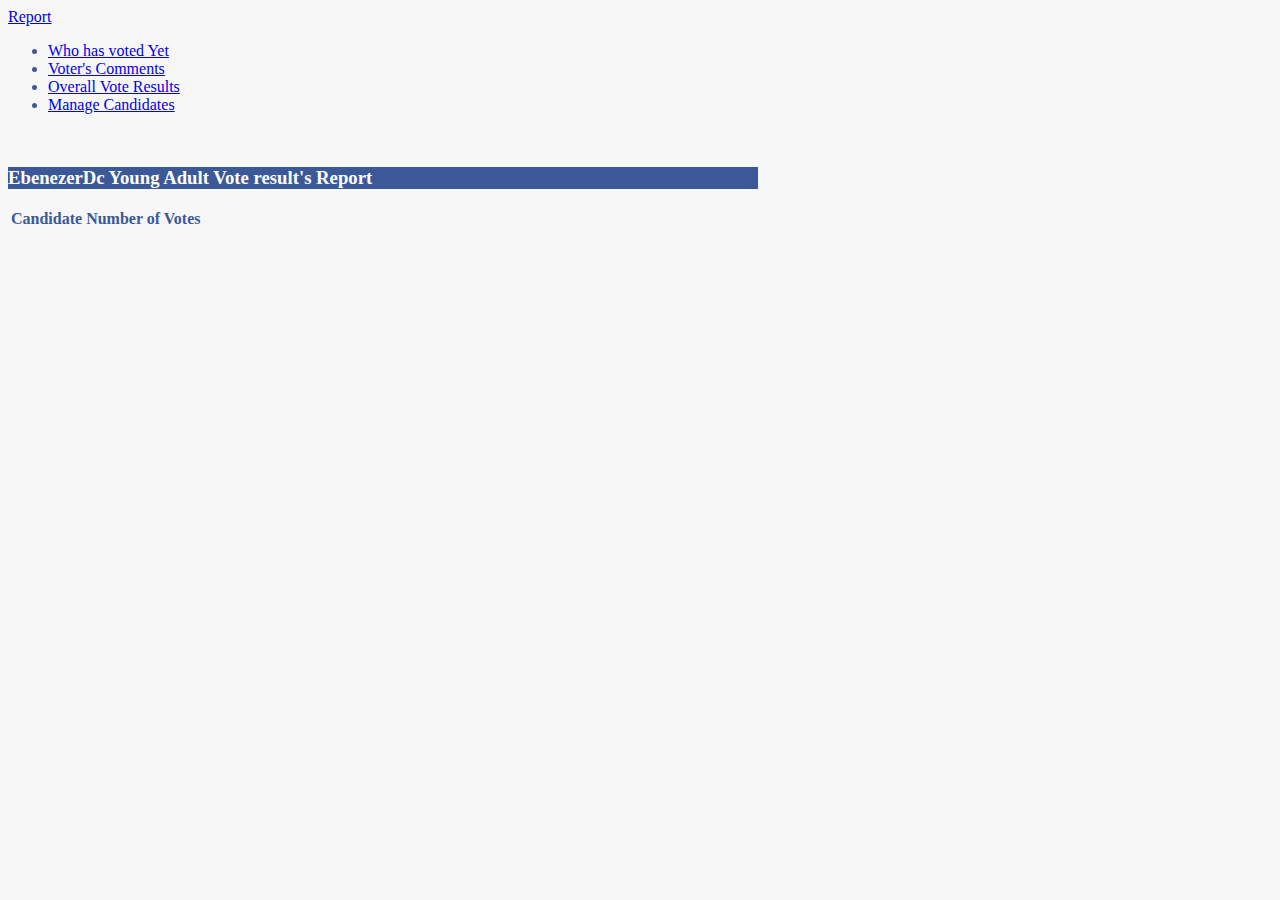
<file: admin/index.html>
<!doctype html>
<html lang="en">
<head>
    <meta charset="UTF-8">
    <title>Vote result - Report</title>
    <script src="https://code.jquery.com/jquery-2.1.4.js"></script>
    <script src="https://cdn.firebase.com/js/client/2.4.0/firebase.js"></script>
    <link rel="shortcut icon" href="../images/favicon.ico" type="image/x-icon">
    <link rel="stylesheet" href="https://maxcdn.bootstrapcdn.com/bootstrap/3.3.6/css/bootstrap.min.css" integrity="sha384-1q8mTJOASx8j1Au+a5WDVnPi2lkFfwwEAa8hDDdjZlpLegxhjVME1fgjWPGmkzs7" crossorigin="anonymous">
    <link rel="stylesheet" href="../styles/style.css" type="text/css" />

</head>
<body>
    <nav class="navbar navbar-inverse">
      <div class="container">
        <div class="navbar-header">
          <a class="navbar-brand" href="#">Report</a>
        </div>
        <ul class="nav navbar-nav">
          <li><a href="list_voters.html">Who has voted Yet</a></li>
          <li><a href="comments.html">Voter's Comments</a></li> 
          <li class="active"><a href="index.html">Overall Vote Results</a></li> 
          <li><a href="candidates.html">Manage Candidates</a></li>
        </ul>
      </div>
    </nav>
        
    <div class="report container">
        <br>
       <div class="panel panel-default">
      <div class="panel-heading">
        <h3 class="panel-title">EbenezerDc Young Adult Vote result's Report </h3>
      </div>
      <div class="panel-body">
        <table class="table table-striped" id="report-table">
         <tr>
             <th>Candidate</th>
             <th>Number of Votes</th>
         </tr>
         
        </table>
      </div>
    </div>     

    </div>
    
    
	<div class="loading">
		<img src="../images/loading.gif" alt="">
	</div>
		
<script type="text/javascript" src="../scripts/report.js"></script>
<script>
    generateVoteReport();
</script>
</body>
</html>
</file>
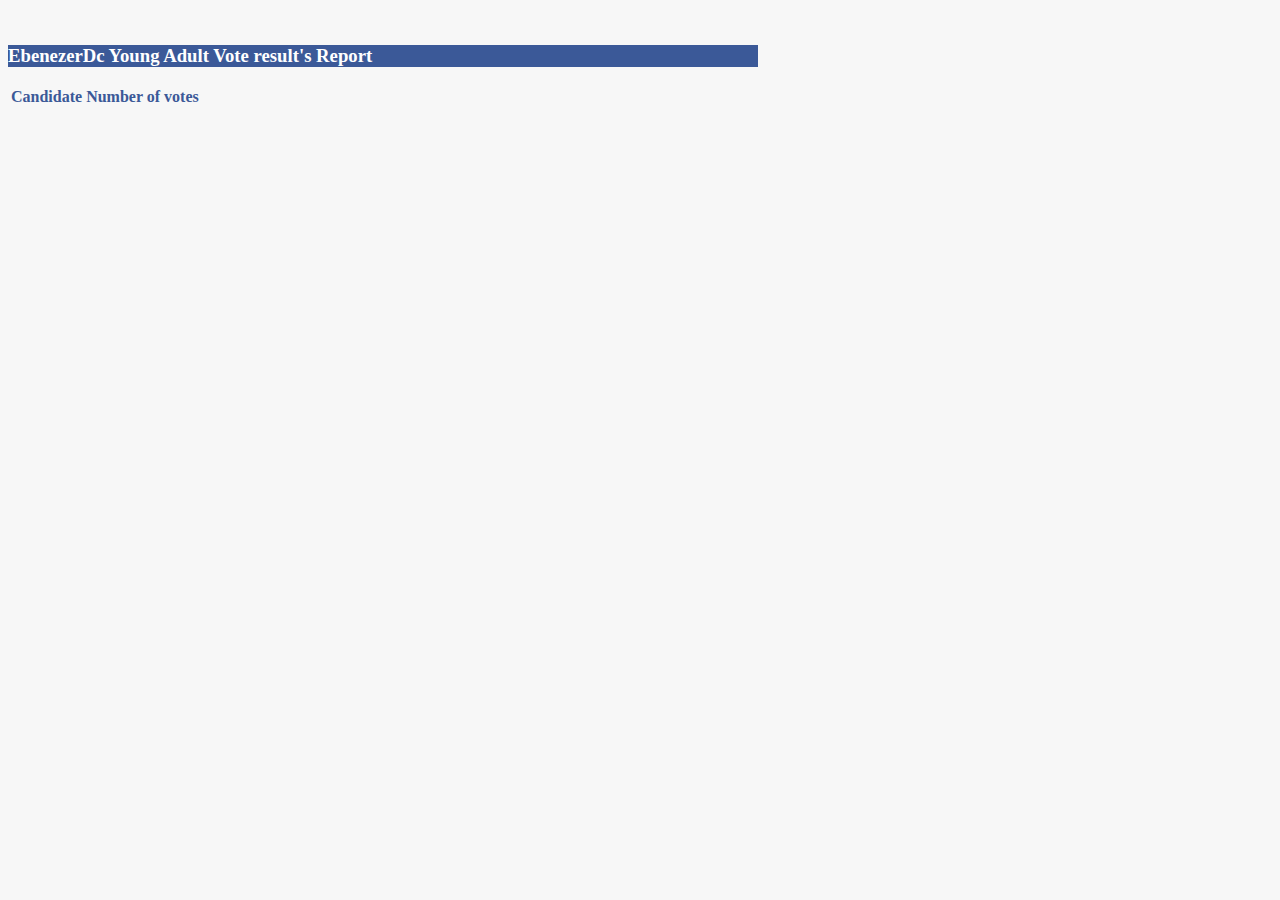
<file: report.html>
<!doctype html>
<html lang="en">
<head>
    <meta charset="UTF-8">
    <title>Vote result - Report</title>
    <script src="https://code.jquery.com/jquery-2.1.4.js"></script>
    <script src="https://cdn.firebase.com/js/client/2.4.0/firebase.js"></script>
    <link rel="stylesheet" href="https://maxcdn.bootstrapcdn.com/bootstrap/3.3.6/css/bootstrap.min.css" integrity="sha384-1q8mTJOASx8j1Au+a5WDVnPi2lkFfwwEAa8hDDdjZlpLegxhjVME1fgjWPGmkzs7" crossorigin="anonymous">
    <link rel="stylesheet" href="styles/style.css" type="text/css" />

</head>
<body>
    <div class="report container">
        <br>
       <div class="panel panel-default">
      <div class="panel-heading">
        <h3 class="panel-title">EbenezerDc Young Adult Vote result's Report </h3>
      </div>
      <div class="panel-body">
        <table class="table table-striped" id="report-table">
         <tr>
             <th>Candidate</th>
             <th>Number of votes</th>
         </tr>
         
        </table>
      </div>
    </div>     

    </div>
<script type="text/javascript" src="scripts/report.js"></script>
</body>
</html>
</file>
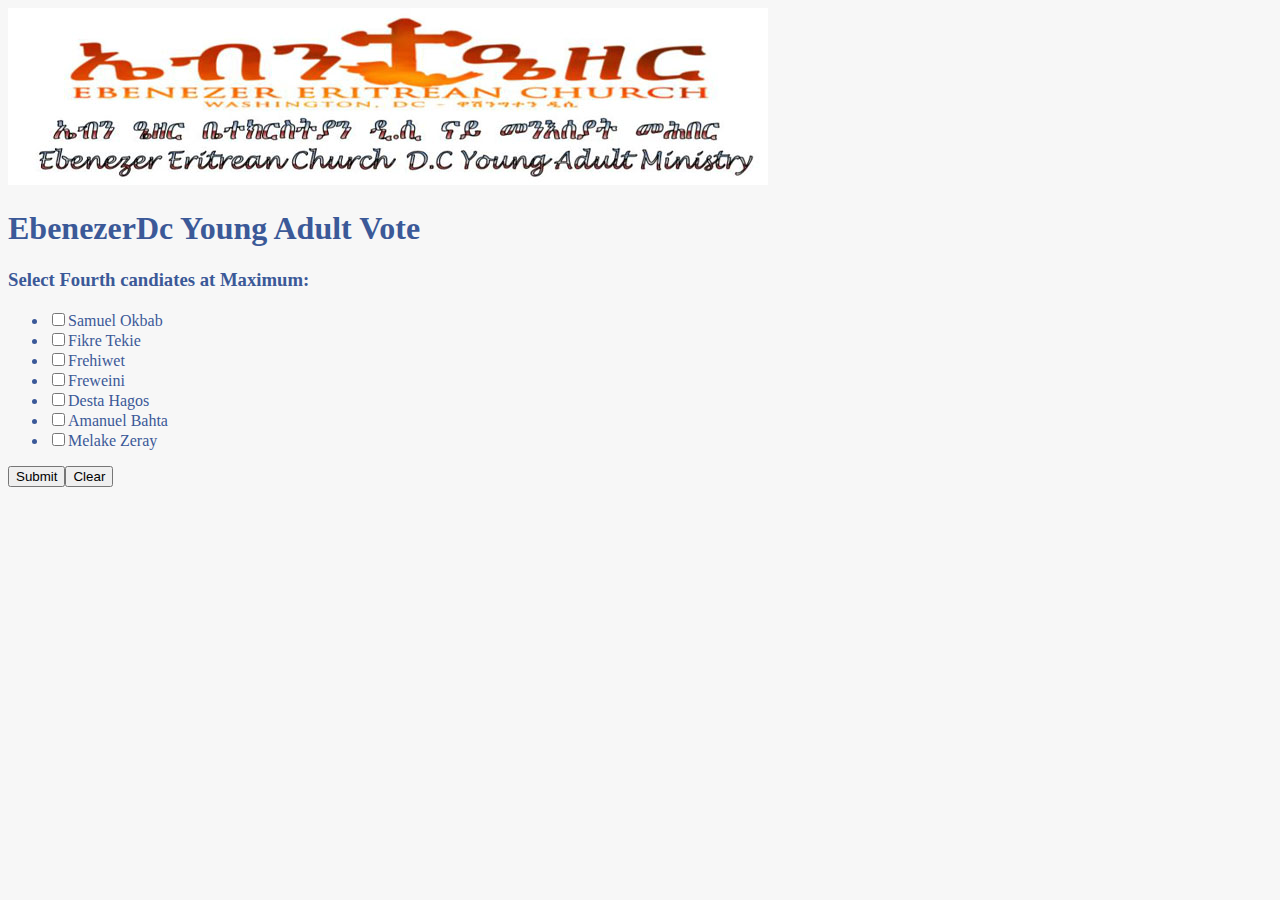
<file: vote.html>
<!DOCTYPE html>
<html>
<head>
<script src="https://code.jquery.com/jquery-2.1.4.js"></script>
  <meta charset="utf-8">
  <meta name="viewport" content="width=device-width">
  <title>JS Bin</title>
  <link rel="stylesheet" href="styles/style.css" type="text/css" />
  <!-- Latest compiled and minified CSS -->
<link rel="stylesheet" href="https://maxcdn.bootstrapcdn.com/bootstrap/3.3.6/css/bootstrap.min.css" integrity="sha384-1q8mTJOASx8j1Au+a5WDVnPi2lkFfwwEAa8hDDdjZlpLegxhjVME1fgjWPGmkzs7" crossorigin="anonymous">
</head>
<body>
    <div class="wrapper">
        <img src="images/banner.jpg"></img>
        <h1>EbenezerDc Young Adult Vote</h1>
        <h3>Select Fourth candiates at Maximum:</h3>
        <form action="">
            <ul>
                <li><input type="checkbox" value="samuel">Samuel Okbab</li>
                <li><input type="checkbox" value="fikre">Fikre Tekie</li>
                <li><input type="checkbox" value="frehiewt">Frehiwet</li>
                <li><input type="checkbox" value="freweini">Freweini</li>
                <li><input type="checkbox" value="desta">Desta Hagos</li>
                <li><input type="checkbox" value="amanuel">Amanuel Bahta</li>
                <li><input type="checkbox" value="maekele">Melake Zeray</li>
            </ul>
            <button class="submit">Submit</button><button class="reset">Clear</button>
        </form>
    </div>
  <script type="text/javascript" src="scripts/app.js"></script>
  <!-- Latest compiled and minified JavaScript -->
  <script src="https://maxcdn.bootstrapcdn.com/bootstrap/3.3.6/js/bootstrap.min.js" integrity="sha384-0mSbJDEHialfmuBBQP6A4Qrprq5OVfW37PRR3j5ELqxss1yVqOtnepnHVP9aJ7xS" crossorigin="anonymous"></script>
</body>
</html>
</file>
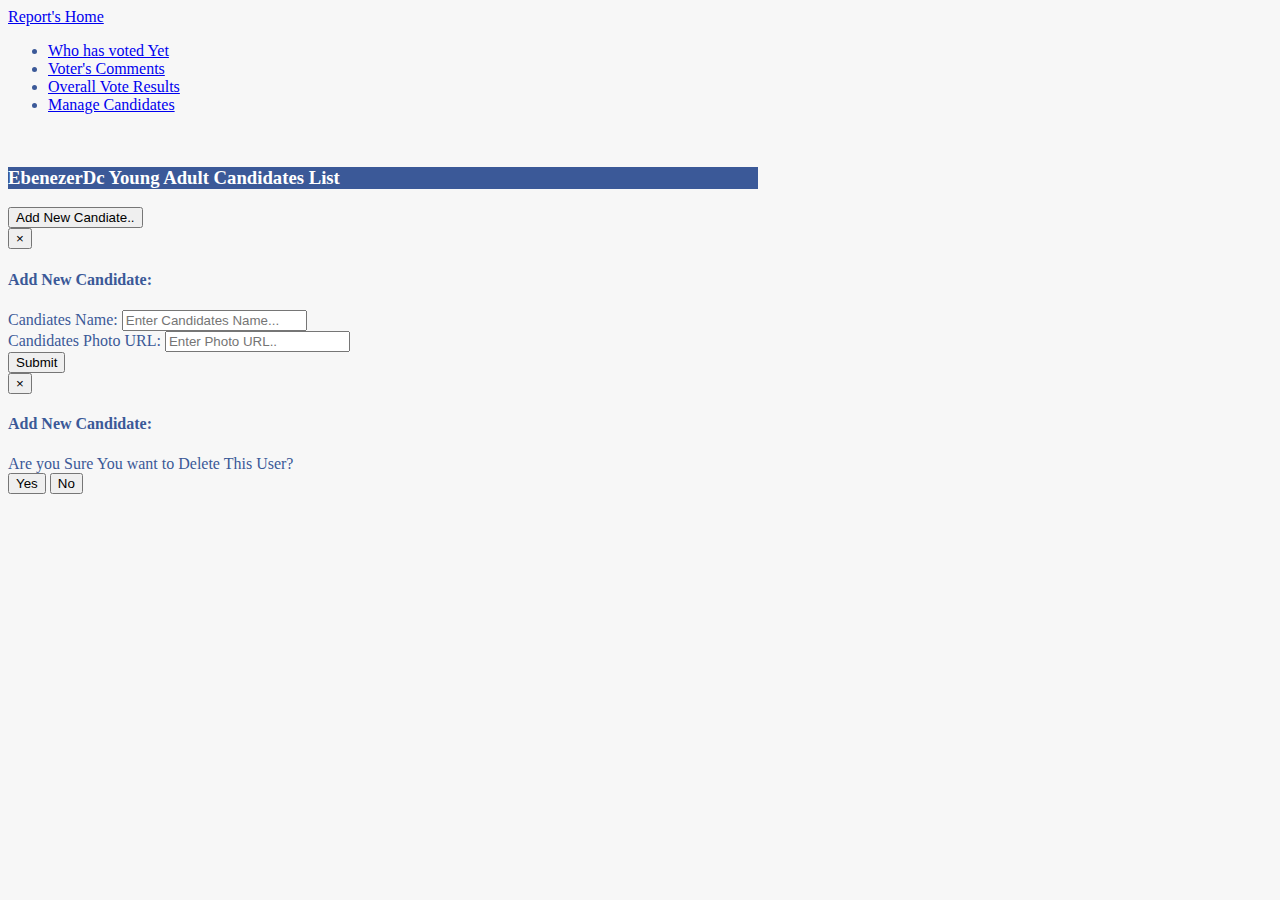
<file: admin/candidates.html>
<!doctype html>
<html lang="en">
<head>
    <meta charset="UTF-8">
    <title>Vote result - Report</title>
    <script src="https://code.jquery.com/jquery-2.1.4.js"></script>
    <script src="https://cdn.firebase.com/js/client/2.4.0/firebase.js"></script>
    <link rel="stylesheet" href="https://maxcdn.bootstrapcdn.com/bootstrap/3.3.6/css/bootstrap.min.css" integrity="sha384-1q8mTJOASx8j1Au+a5WDVnPi2lkFfwwEAa8hDDdjZlpLegxhjVME1fgjWPGmkzs7" crossorigin="anonymous">
    <link rel="stylesheet" href="../styles/style.css" type="text/css" />
    <link rel="shortcut icon" href="../images/favicon.ico" type="image/x-icon">
</head>
<body>
    <nav class="navbar navbar-inverse">
      <div class="container">
        <div class="navbar-header">
          <a class="navbar-brand" href="#">Report's Home</a>
        </div>
        <ul class="nav navbar-nav">
          <li ><a href="list_voters.html">Who has voted Yet</a></li>
          <li><a href="comments.html">Voter's Comments</a></li> 
          <li><a href="index.html">Overall Vote Results</a></li> 
          <li class="active"><a href="candidates.html">Manage Candidates</a></li>
        </ul>
      </div>
    </nav>
        
    <div class="report container">
        <br>
       <div class="panel panel-default">
      <div class="panel-heading">
        <h3 class="panel-title">EbenezerDc Young Adult Candidates List </h3>
      </div>
      <div class="panel-body">
       <div id="candidates">
         
       </div>
       <div><button class="add btn btn-default" data-target="#myModal">Add New Candiate..</button></div>
      </div>
    </div>     

    </div>
    
    <div class="loading">
		<img src="../images/loading.gif" alt="">
	</div>
	
	
	<!--Add candidate Model-->
	     <div class="modal fade" id="myModal-add" tabindex="-1" role="dialog" aria-labelledby="myModalLabel">
            <div class="modal-dialog" role="document">
              <div class="modal-content">
                <div class="modal-header">
                  <button type="button" class="close" data-dismiss="modal" aria-label="Close"><span aria-hidden="true">&times;</span></button>
                  <h4 class="modal-title" id="myModalLabel">Add New Candidate:<h4>
                </div>
                <div class="modal-body">
                   <form>
                      <div class="form-group">
                        <label for="exampleInputEmail1">Candiates Name:</label>
                        <input type="text" class="form-control" id="name" placeholder="Enter Candidates Name...">
                      </div>
                      <div class="form-group">
                        <label for="exampleInputPassword1">Candidates Photo URL:</label>
                        <input type="text" class="form-control" id="photo" placeholder="Enter Photo URL..">
                      </div>
                      
                      <button type="submit" class="submit btn btn-default">Submit</button>
                    </form>
                </div>
                <div class="modal-footer">
               
                </div>
              </div>
            </div>
          </div>
	
	
	
	<!--Delete candidate confirmation model-->
	     <div class="modal fade" id="myModal-delete" tabindex="-1" role="dialog" aria-labelledby="myModalLabel">
            <div class="modal-dialog" role="document">
              <div class="modal-content">
                <div class="modal-header">
                  <button type="button" class="close" data-dismiss="modal" aria-label="Close"><span aria-hidden="true">&times;</span></button>
                  <h4 class="modal-title" id="myModalLabel">Add New Candidate:<h4>
                </div>
                <div class="modal-body">
                   <form>
                   <div>Are you Sure You want to Delete This User?</div>
                      <button type="submit" class="submit btn btn-default">Yes</button>
                      <button type="reset" class="submit btn btn-default">No</button>
                    </form>
                </div>
                <div class="modal-footer">
               
                </div>
              </div>
            </div>
          </div>
	
	
 <script src="https://maxcdn.bootstrapcdn.com/bootstrap/3.3.6/js/bootstrap.min.js" integrity="sha384-0mSbJDEHialfmuBBQP6A4Qrprq5OVfW37PRR3j5ELqxss1yVqOtnepnHVP9aJ7xS" crossorigin="anonymous"></script>	
<script type="text/javascript" src="../scripts/candidates.js"></script>
<script>
    getCandidatesAsTable();
</script>
</body>
</html>
</file>
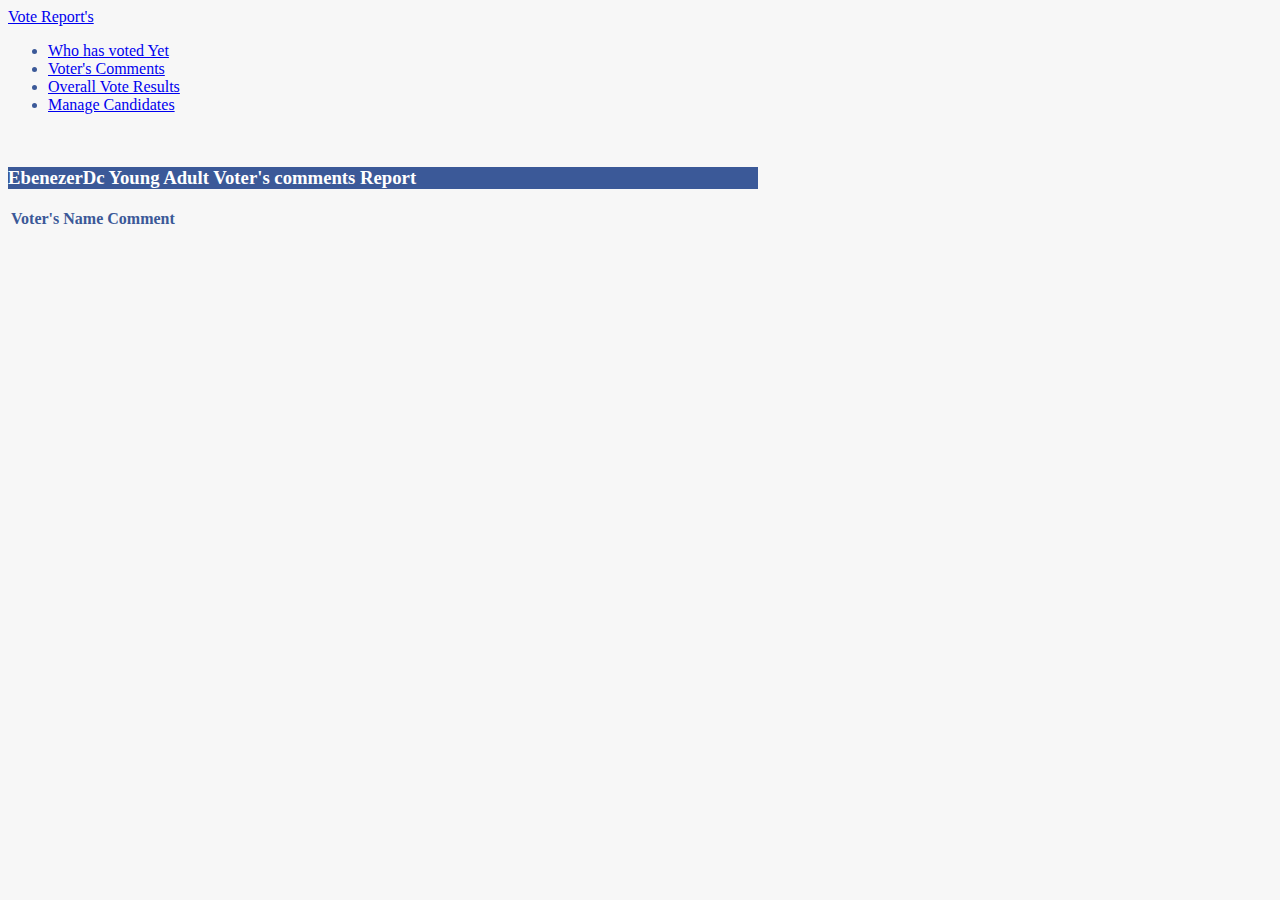
<file: admin/comments.html>
<!doctype html>
<html lang="en">
<head>
    <meta charset="UTF-8">
    <title>Vote result - Report</title>
    <script src="https://code.jquery.com/jquery-2.1.4.js"></script>
    <script src="https://cdn.firebase.com/js/client/2.4.0/firebase.js"></script>
    <link rel="stylesheet" href="https://maxcdn.bootstrapcdn.com/bootstrap/3.3.6/css/bootstrap.min.css" integrity="sha384-1q8mTJOASx8j1Au+a5WDVnPi2lkFfwwEAa8hDDdjZlpLegxhjVME1fgjWPGmkzs7" crossorigin="anonymous">
    <link rel="stylesheet" href="../styles/style.css" type="text/css" />
    <link rel="shortcut icon" href="../images/favicon.ico" type="image/x-icon">
</head>
<body>
    <nav class="navbar navbar-inverse">
      <div class="container">
        <div class="navbar-header">
          <a class="navbar-brand" href="#">Vote Report's</a>
        </div>
        <ul class="nav navbar-nav">
          <li><a href="list_voters.html">Who has voted Yet</a></li>
          <li class="active"><a href="comments.html">Voter's Comments</a></li> 
          <li><a href="index.html">Overall Vote Results</a></li> 
          <li><a href="candidates.html">Manage Candidates</a></li>
        </ul>
      </div>
    </nav>
    
    <div class="report container">
        <br>
       <div class="panel panel-default">
      <div class="panel-heading">
        <h3 class="panel-title">EbenezerDc Young Adult Voter's comments Report </h3>
      </div>
      <div class="panel-body">
        <table class="table table-striped" id="report-table">
         <tr>
             <th>Voter's Name</th>
             <th>Comment</th>
         </tr>
         
        </table>
      </div>
    </div>     

    </div>
    	<div class="loading">
		<img src="../images/loading.gif" alt="">
	</div>
<script type="text/javascript" src="../scripts/report.js"></script>
<script>
    generateVotersCommentsReport();
</script>
</body>
</html>
</file>
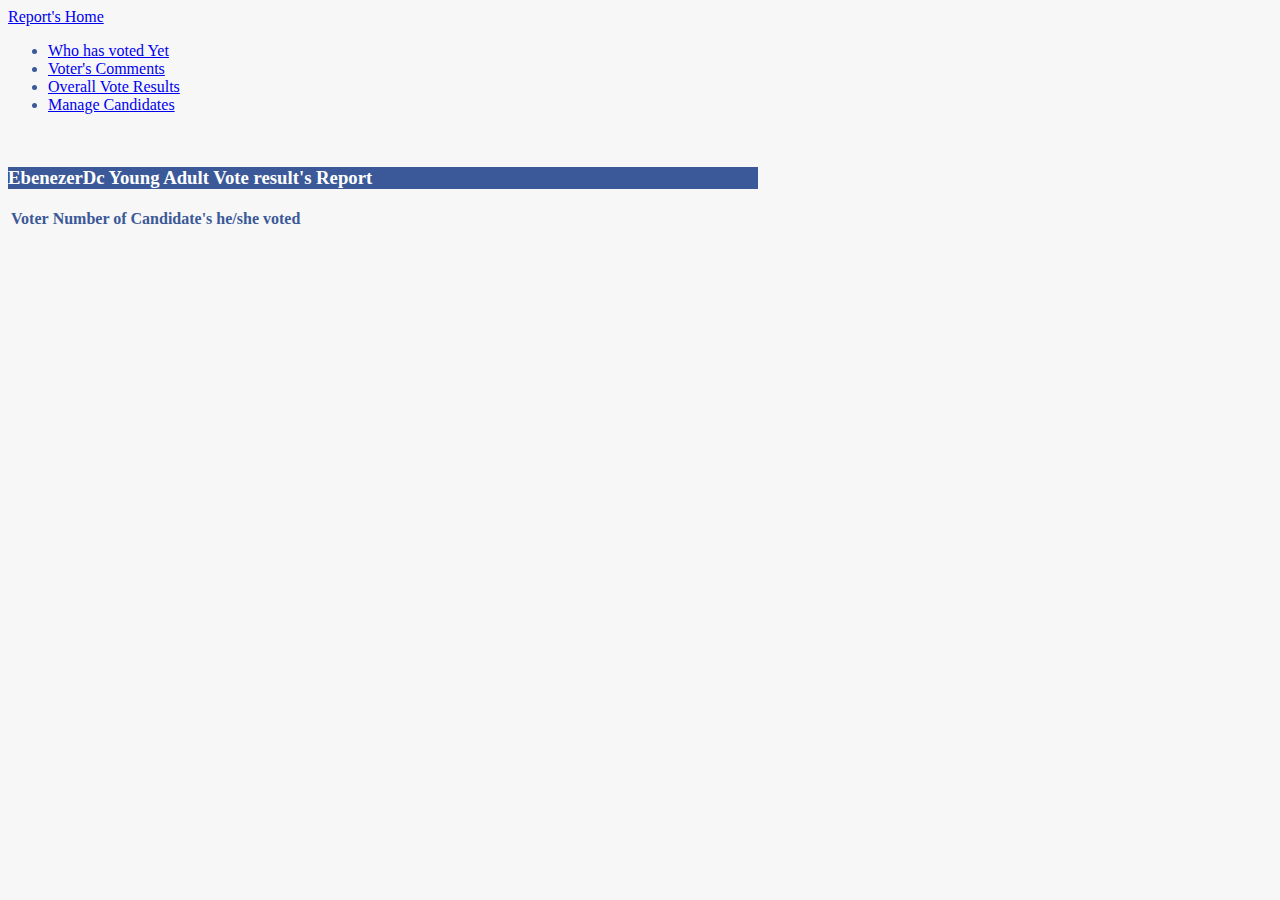
<file: admin/list_voters.html>
<!doctype html>
<html lang="en">
<head>
    <meta charset="UTF-8">
    <title>Vote result - Report</title>
    <script src="https://code.jquery.com/jquery-2.1.4.js"></script>
    <script src="https://cdn.firebase.com/js/client/2.4.0/firebase.js"></script>
    <link rel="stylesheet" href="https://maxcdn.bootstrapcdn.com/bootstrap/3.3.6/css/bootstrap.min.css" integrity="sha384-1q8mTJOASx8j1Au+a5WDVnPi2lkFfwwEAa8hDDdjZlpLegxhjVME1fgjWPGmkzs7" crossorigin="anonymous">
    <link rel="stylesheet" href="../styles/style.css" type="text/css" />
    <link rel="shortcut icon" href="../images/favicon.ico" type="image/x-icon">
</head>
<body>
    <nav class="navbar navbar-inverse">
      <div class="container">
        <div class="navbar-header">
          <a class="navbar-brand" href="#">Report's Home</a>
        </div>
        <ul class="nav navbar-nav">
          <li class="active"><a href="list_voters.html">Who has voted Yet</a></li>
          <li><a href="comments.html">Voter's Comments</a></li> 
          <li><a href="index.html">Overall Vote Results</a></li> 
          <li><a href="candidates.html">Manage Candidates</a></li>
        </ul>
      </div>
    </nav>
        
    <div class="report container">
        <br>
       <div class="panel panel-default">
      <div class="panel-heading">
        <h3 class="panel-title">EbenezerDc Young Adult Vote result's Report </h3>
      </div>
      <div class="panel-body">
        <table class="table table-striped" id="report-table">
         <tr>
             <th>Voter</th>
             <th>Number of Candidate's he/she voted</th>
         </tr>
         
        </table>
      </div>
    </div>     

    </div>
    
    <div class="loading">
		<img src="../images/loading.gif" alt="">
	</div>
	
<script type="text/javascript" src="../scripts/report.js"></script>
<script>
    generateVotersReport();
</script>
</body>
</html>
</file>
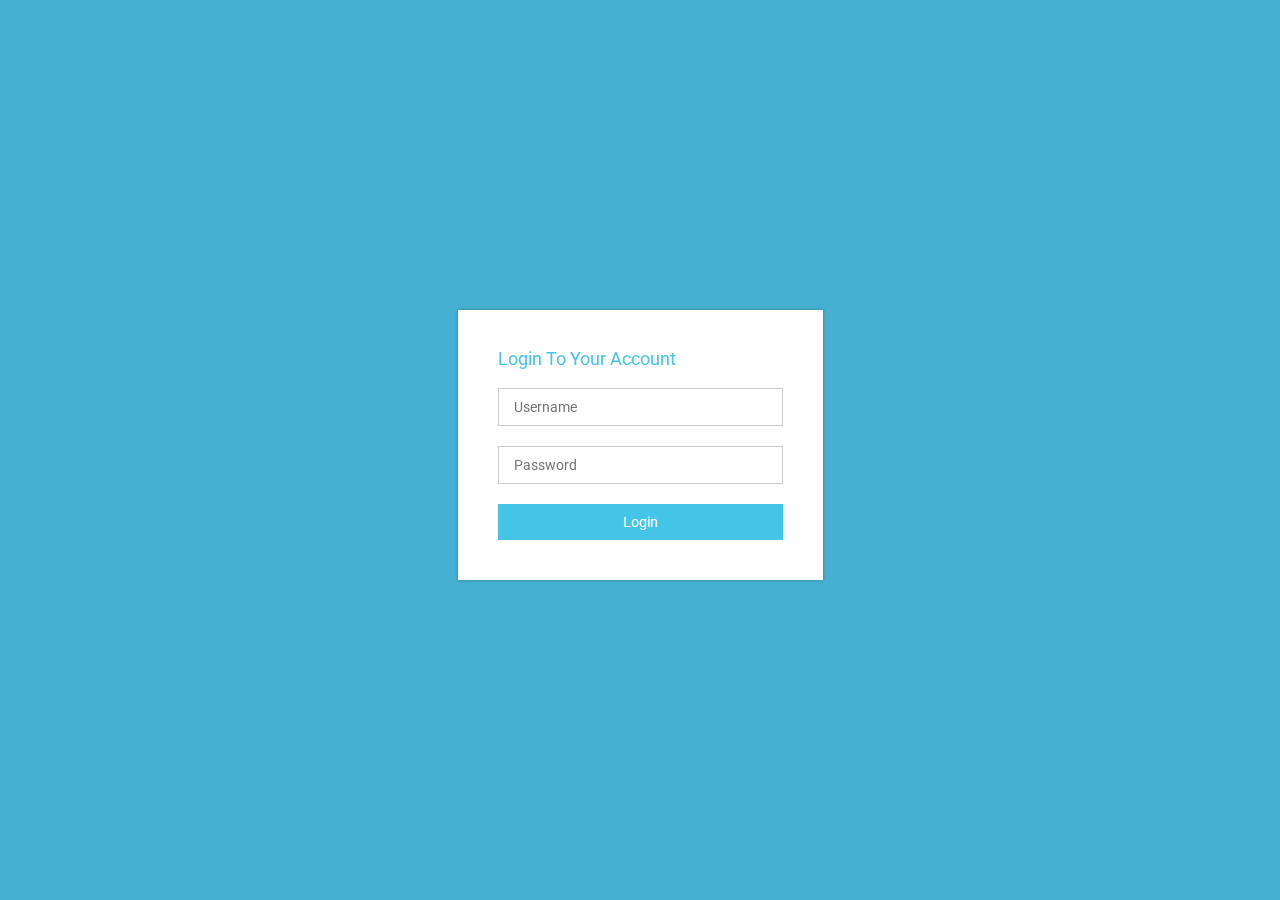
<file: admin/login.html>
<!DOCTYPE html>
<html lang="en">
<head>
    <meta charset="UTF-8">
    <meta name="viewport" content="width=device-width, initial-scale=1.0">
    <meta http-equiv="X-UA-Compatible" content="ie=edge">
    <title>Admin | Login</title>
    <link rel="stylesheet" href="../styles/login.css" type="text/css" />
    <link rel="stylesheet" href="https://daneden.github.io/animate.css/animate.min.css" type="text/css" />
    <link rel="stylesheet" href="https://fonts.googleapis.com/css?family=Roboto:400,100,400italic,700italic,700" type="text/css" />
</head>
<body>
    
    <!--Correct username: invitado / pass: hgm2015-->

    <section class="form animated flipInX">
      <h2>Login To Your Account</h2>
      <p class="valid">Valid. Please wait a moment.</p>
      <p class="error">Error. Please enter correct Username &amp; password.</p>
      <form class="loginbox" autocomplete="off">
        <input placeholder="Username" type="text" id="username"></input>
        <input placeholder="Password" type="password" id="password"></input>
    <button id="submit">Login</button>
    </form>
    </section>
    
       <script src="https://code.jquery.com/jquery-2.1.4.js"></script>
       <script type="text/javascript" src="../scripts/login.js"></script>
    
</body>
</html>
</file>
<file: styles/style.css>
body{
  color: #3B5998;
  background: #f7f7f7;
  
}
#wrapper{
  
    margin-top: 10px;
    
}

.instruction{
  color: rgb(70,70,70);
  background: #dfe3ee;
  padding: 10px;
 
  
}



.container{
    width: 750px;
}
.panel > .panel-heading {
    background-image: none;
    background-color: #3B5998;
    color: white;

}

.profile-img{
  width: 50px;
  padding-right: 10px;
}

.checkbox{
  background: #f7f7f7;
}

.welcome{
  margin: 10px auto;
  margin-top: 10px;
}

.welcome .panel{
  margin-top: 10px;
}

.loading{
  position: fixed;
	top: 0;
	left: 0;
	width: 100%;
	height: 100%;
	z-index: 1000;
	background: rgba(250,250,250,.8);
	display: none;
}

.loading img{
  position: relative;
	left: 50%;
	top: 30%;
	margin-top:-32px;
	margin-left: -32px;
}
</file>
<file: styles/login.css>
body {
  background: #4E6177;
  background-size: cover;
  font-family: "Roboto";
  -webkit-font-smoothing: antialiased;
  -moz-osx-font-smoothing: grayscale;
}
body::before {
  z-index: -1;
  content: '';
  position: fixed;
  top: 0;
  left: 0;
  background: #44c4e7;
  /* IE Fallback */
  background: rgba(68, 196, 231, 0.8);
  width: 100%;
  height: 100%;
}
.form {
  position: absolute;
  top: 50%;
  left: 50%;
  background: #fff;
  width: 285px;
  margin: -140px 0 0 -182px;
  padding: 40px;
  box-shadow: 0 0 3px rgba(0, 0, 0, 0.3);
}
.form h2 {
  margin: 0 0 20px;
  line-height: 1;
  color: #44c4e7;
  font-size: 18px;
  font-weight: 400;
}
.form input {
  outline: none;
  display: block;
  width: 100%;
  margin: 0 0 20px;
  padding: 10px 15px;
  border: 1px solid #ccc;
  color: #ccc;
  font-family: "Roboto";
  box-sizing: border-box;
  font-size: 14px;
  font-wieght: 400;
  -webkit-font-smoothing: antialiased;
  -moz-osx-font-smoothing: grayscale;
  transition: 0.2s linear;
}
.form inputinput:focus {
  color: #333;
  border: 1px solid #44c4e7;
}
.form button {
  cursor: pointer;
  background: #44c4e7;
  width: 100%;
  padding: 10px 15px;
  border: 0;
  color: #fff;
  font-family: "Roboto";
  font-size: 14px;
  font-weight: 400;
}
.form button:hover {
  background: #369cb8;
}
.error,
.valid {
  display: none;
}
</file>
